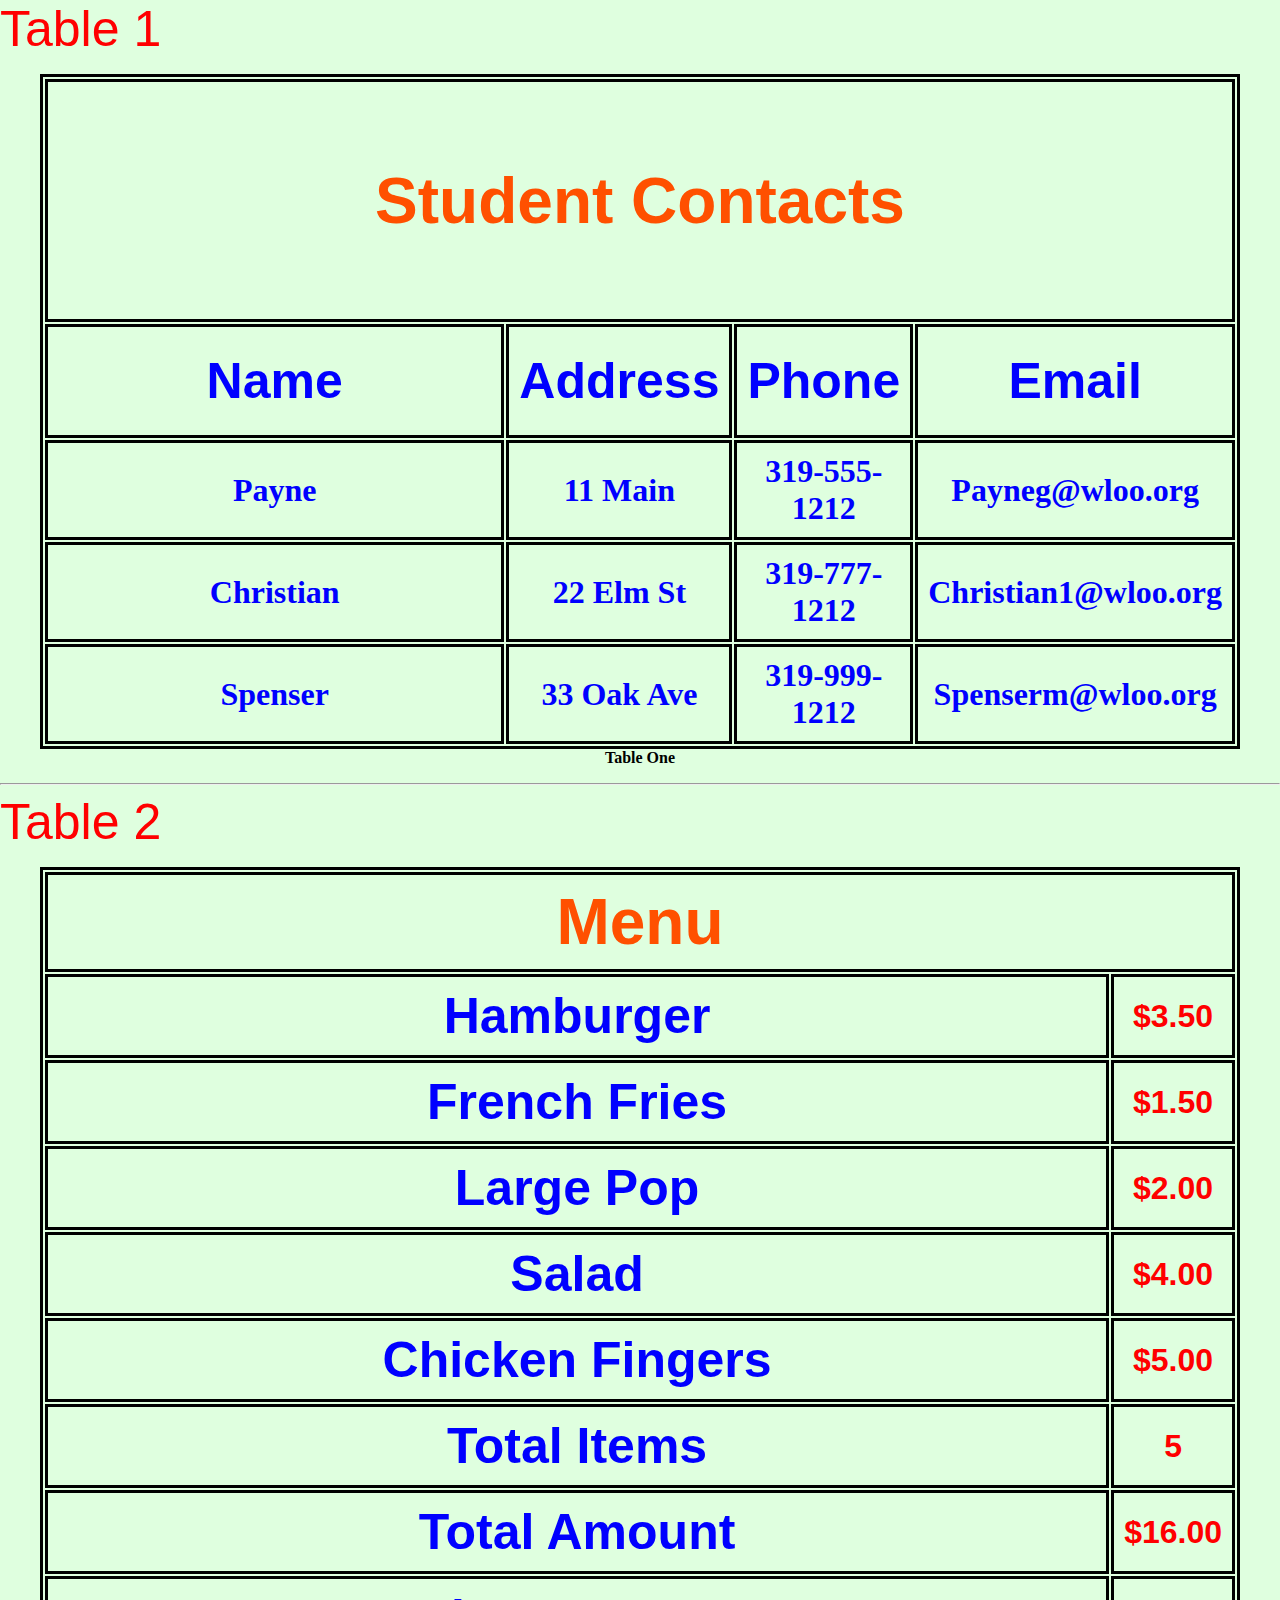
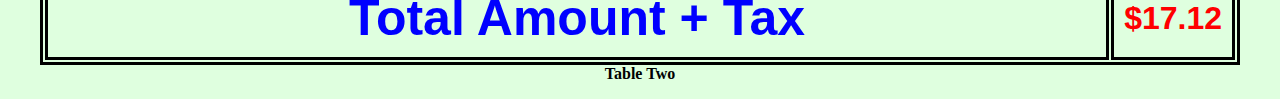
<file: joensTable2/index.html>
<! DOCTYPE html>
<html>

<head>
<title>Table Test</title>
<link rel="stylesheet" type="text/css" href="style.css">
<meta charset="utf-8">
</head>

<body>
    <p>Table 1</p>
    <figure>
    <table>
        <th colspan="4"><h1>Student Contacts</h1></th>
        <tr>
            <td><h4>Name</h4></td>
            <td><h4>Address</h4></td>
            <td><h4>Phone</h4></td>
            <td><h4>Email</h4></td>
        </tr>

        <tr>
            <td><h2>Payne</h2></td>
            <td><h2>11 Main</h2></td>
            <td><h2>319-555-1212</h2></td>
            <td><h2>Payneg@wloo.org</h2></td>
        </tr>

        <tr>
            <td><h2>Christian</h2></td>
            <td><h2>22 Elm St</h2></td>
            <td><h2>319-777-1212</h2></td>
            <td><h2>Christian1@wloo.org</h2></td>
        </tr>

        <tr>
            <td><h2>Spenser</h2></td>
            <td><h2>33 Oak Ave</h2></td>
            <td><h2>319-999-1212</h2></td>
            <td><h2>Spenserm@wloo.org</h2></td>
        </tr>

    </table>
    <figcaption>Table One</figcaption>
</figure>

<hr>

<p>Table 2</p>

<figure>
<table>
    <th colspan="3"><h1>Menu</h1></th>

    <tr>
        <td><h4>Hamburger</h4></td>
        <td><h5><b>$3.50</b></h5></td>
    </tr>

    <tr>
        <td><h4>French Fries</h4></td>
        <td><h5><b>$1.50</b></h5></td>
    </tr>

    <tr>
        <td><h4>Large Pop</h4></td>
        <td><h5><b>$2.00</b></h5></td>
    </tr>

    <tr>
        <td><h4>Salad</h4></td>
        <td><h5><b>$4.00</b></h5></td>
    </tr>

    <tr>
        <td><h4>Chicken Fingers</h4></td>
        <td><h5><b>$5.00</b></h5></td>
    </tr>

    <tr>
        <td><h4>Total Items</h4></td>
        <td><h5>5</h5></td>
    </tr>

    <tr>
        <td><h4>Total Amount</h4></td>
        <td><h5>$16.00</h5></td>
    </tr>

    <tr>
        <td><h4>Total Amount + Tax</h4></td>
        <td><h5>$17.12</h5></td>
    </tr>

</table>
<figcaption>Table Two</figcaption>
</figure>

</body>

</html>
</file>
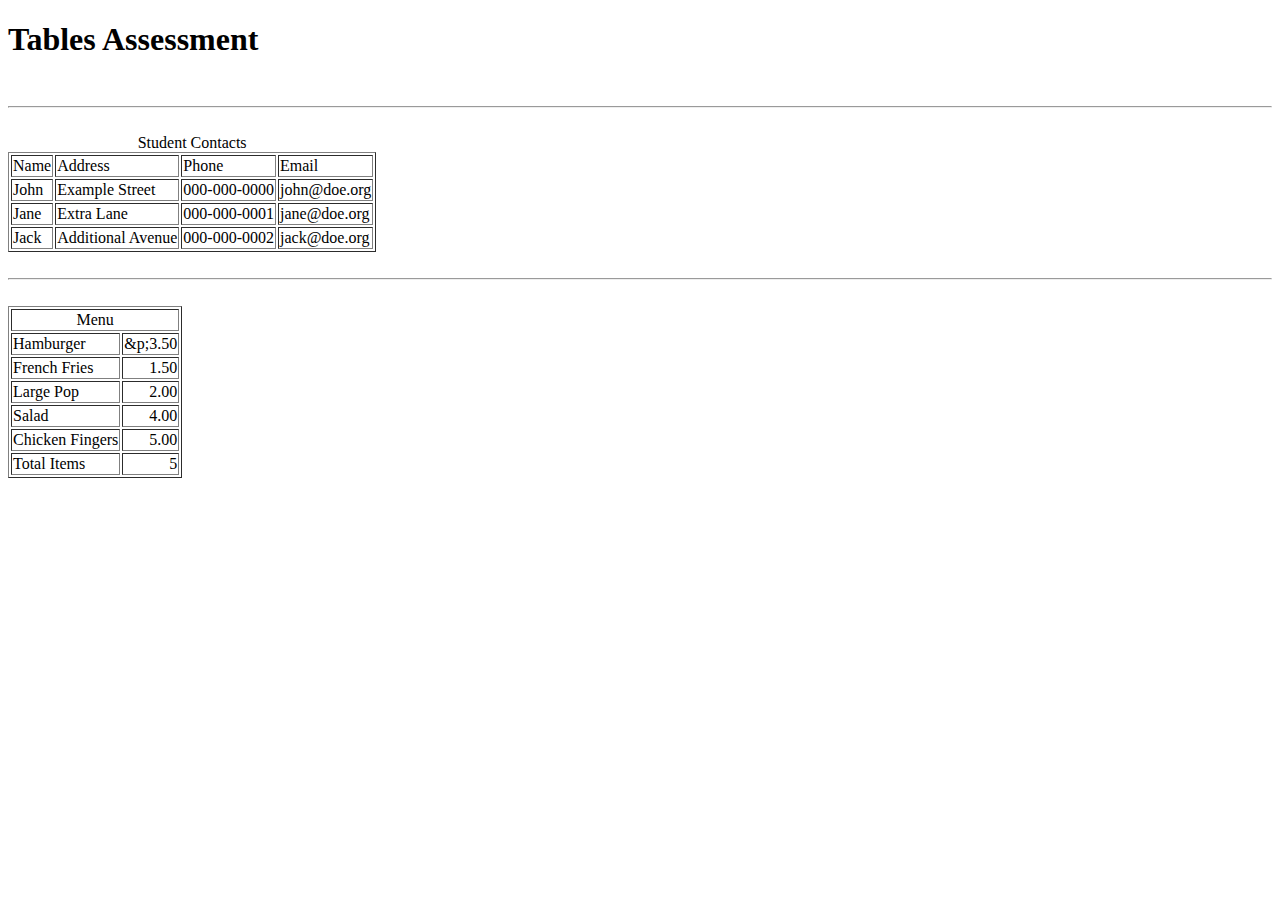
<file: brakicTableAssessment.html>
<!DOCTYPE html>
<html lang="en">
<head>
    <meta charset="UTF-8">
    <meta name="viewport" content="width=device-width, initial-scale=1.0">
    <title>Document</title>
</head>
<body>
    <h1>Tables Assessment</h1><br>
    <hr><br>

    <table border="1">
        <caption>Student Contacts</caption>
        <tr>
            <td>Name</td>
            <td>Address</td>
            <td>Phone</td>
            <td>Email</td>
        </tr>

        <tr>
            <td>John</td>
            <td>Example Street</td>
            <td>000-000-0000</td>
            <td>john@doe.org</td>
        </tr>

        <tr>
            <td>Jane</td>
            <td>Extra Lane</td>
            <td>000-000-0001</td>
            <td>jane@doe.org</td>
        </tr>

        <tr>
            <td>Jack</td>
            <td>Additional Avenue</td>
            <td>000-000-0002</td>
            <td>jack@doe.org</td>
        </tr>
    </table><br>

    <hr><br>

    <table border="1">
        <tr>
            <td colspan="2" a align="center">Menu</td>
        </tr>

        <tr>
            <td>Hamburger</td>
            <td align="right">&p;3.50</td>
        </tr>

        <tr>
            <td>French Fries</td>
            <td align="right">1.50</td>
        </tr>

        <tr>
            <td>Large Pop</td>
            <td align="right">2.00</td>
        </tr>

        <tr>
            <td>Salad</td>
            <td align="right">4.00</td>
        </tr>

        <tr>
            <td>Chicken Fingers</td>
            <td align="right">5.00</td>
        </tr>

        <tr>
            <td>Total Items</td>
            <td align="right">5</td>
        </tr>
    </table>



</body>
</html>
</file>
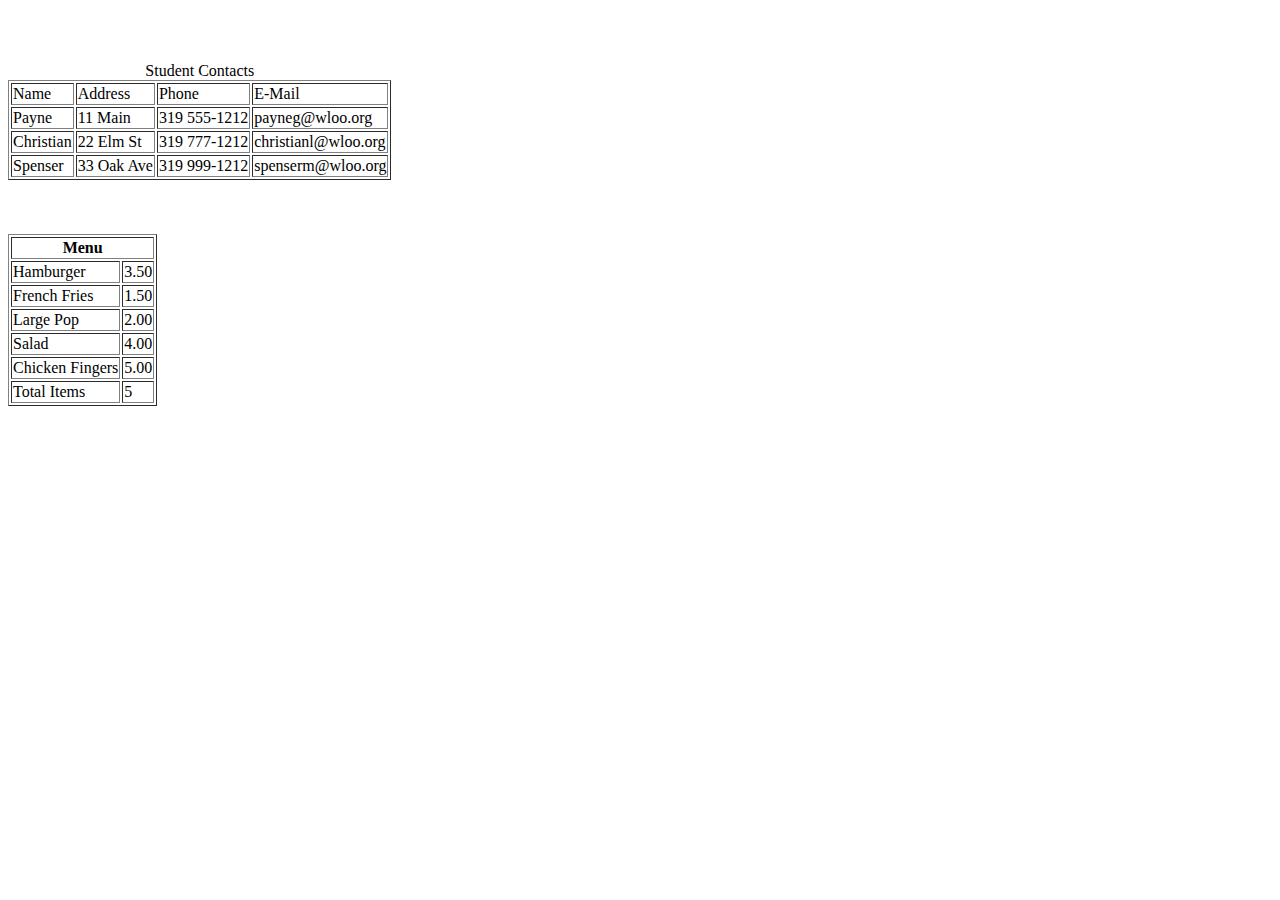
<file: GeigerTableAssesment.html>
<!DOCTYPE html>
<html lang="en">
<head>
    <meta charset="UTF-8">
    <meta name="viewport" content="width=device-width, initial-scale=1.0">
    <title>Table Assesment</title>
</head>
<body>
    <br><br><br>
    <table id="table1" border = "1">
        <caption>Student Contacts</caption>
        <tr>
            <td>Name</td>
            <td>Address</td>
            <td>Phone</td>
            <td>E-Mail</td>
        </tr>
        <tr>
            <td>Payne</td>
            <td>11 Main</td>
            <td>319 555-1212</td>
            <td>payneg@wloo.org</td>
        </tr>
        <tr>
            <td>Christian</td>
            <td>22 Elm St</td>
            <td>319 777-1212</td>
            <td>christianl@wloo.org</td>
        </tr>
        <tr>
            <td>Spenser</td>
            <td>33 Oak Ave</td>
            <td>319 999-1212</td>
            <td>spenserm@wloo.org</td>
        </tr>
    </table>
    <br><br><br>
    <table id="table2" border="1">
        <tr>
            <th colspan="2">Menu</th>
        </tr>
        <tr>
            <td>Hamburger</td>
            <td>3.50</td>
        </tr>
        <tr>
            <td>French Fries</td>
            <td>1.50</td>
        </tr>
        <tr>
            <td>Large Pop</td>
            <td>2.00</td>
        </tr>
        <tr>
            <td>Salad</td>
            <td>4.00</td>
        </tr>
        <tr>
            <td>Chicken Fingers</td>
            <td>5.00</td>
        </tr>
        <tr>
            <td>Total Items</td>
            <td>5</td>
        </tr>
    </table>
</body>
</html>
</file>
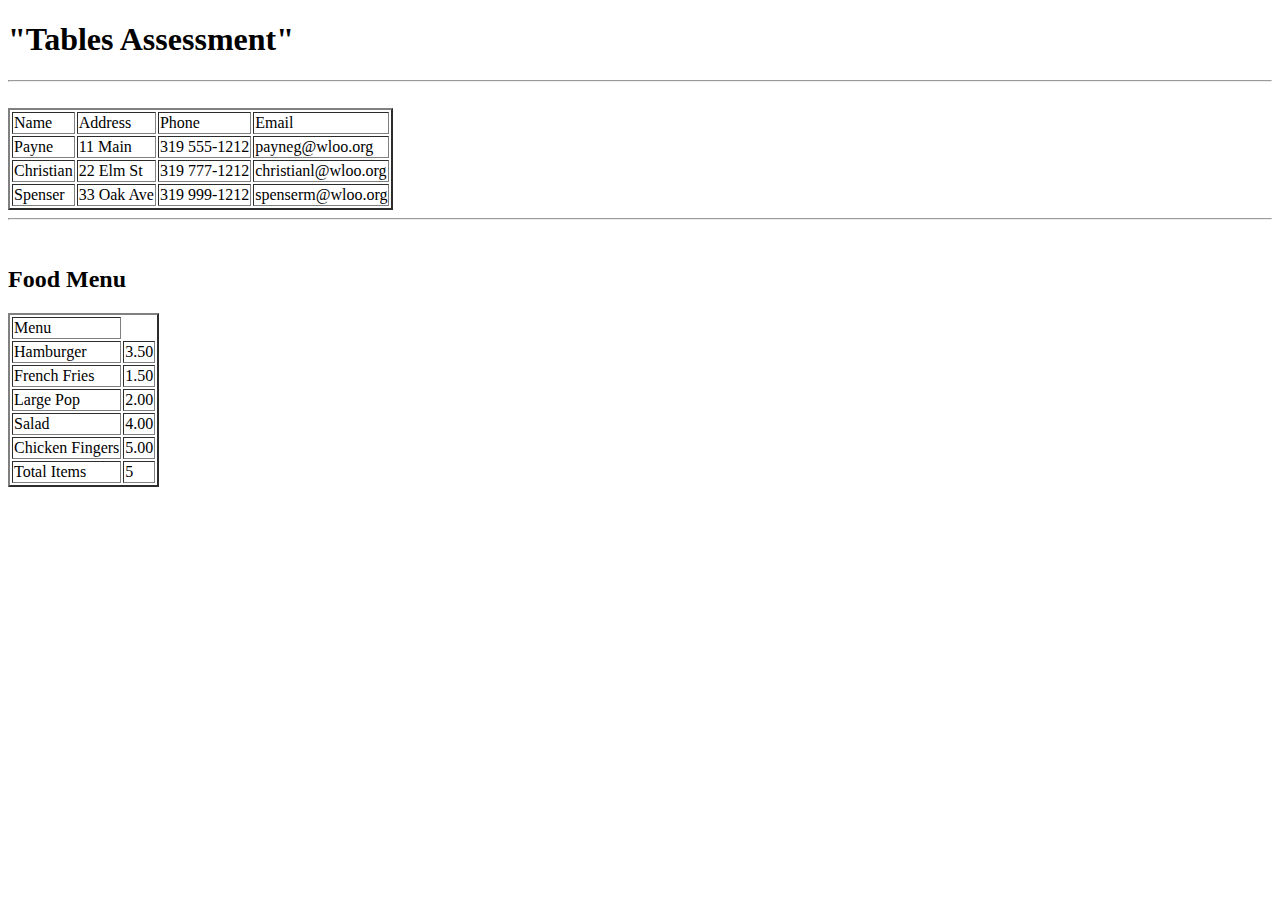
<file: GudgeonTableAssessment.html>
<!DOCTYPE html>
<html lang="en">
<head>
    <meta charset="UTF-8">
    <meta name="viewport" content="width=device-width, initial-scale=1.0">
    <title>Document</title>
</head>
<body>
    <h1>"Tables Assessment"</h1>
    <hr><br>
    <Table Border="2">
    <tr>
        <td>Name</td><td>Address</td><td>Phone</td><td>Email</td>
    </tr>
    <tr><td>Payne</td><td>11 Main</td><td>319 555-1212</td><td>payneg@wloo.org</td>
         </tr>
         <tr>
             <td>Christian</td><td>22 Elm St</td><td>319 777-1212</td><td>christianl@wloo.org</td>
         </tr>
         <tr>
             <td>Spenser</td><td>33 Oak Ave</td><td>319 999-1212</td><td>spenserm@wloo.org</td>
         </tr>
 
    </Table>
    <hr><br>
    <!DOCTYPE html>
    <html lang="en">
    <head>
        <meta charset="UTF-8">
        <meta name="viewport" content="width=device-width, initial-scale=1.0">
        <title>Document</title>
    </head>
    <body>
        <h2>Food Menu</h2>
        <table Border ="2">
                <tr>
                    <td>Menu</td>
                </tr>
                <tr>
                    <td>Hamburger</td><td>3.50</td>
                </tr>
                <tr>
                    <td>French Fries</td><td>1.50</td>
                </tr>
                <tr>
                    <td>Large Pop</td><td>2.00</td>
                </tr>
                <tr>
                    <td>Salad</td><td>4.00</td>
                </tr>
                <tr>
                    <td>Chicken Fingers</td><td>5.00</td>
                </tr>
                <tr>
                    <td>Total Items</td><td>5</td>
                </tr>

        </table>
       
    </body>
    </html>
</file>
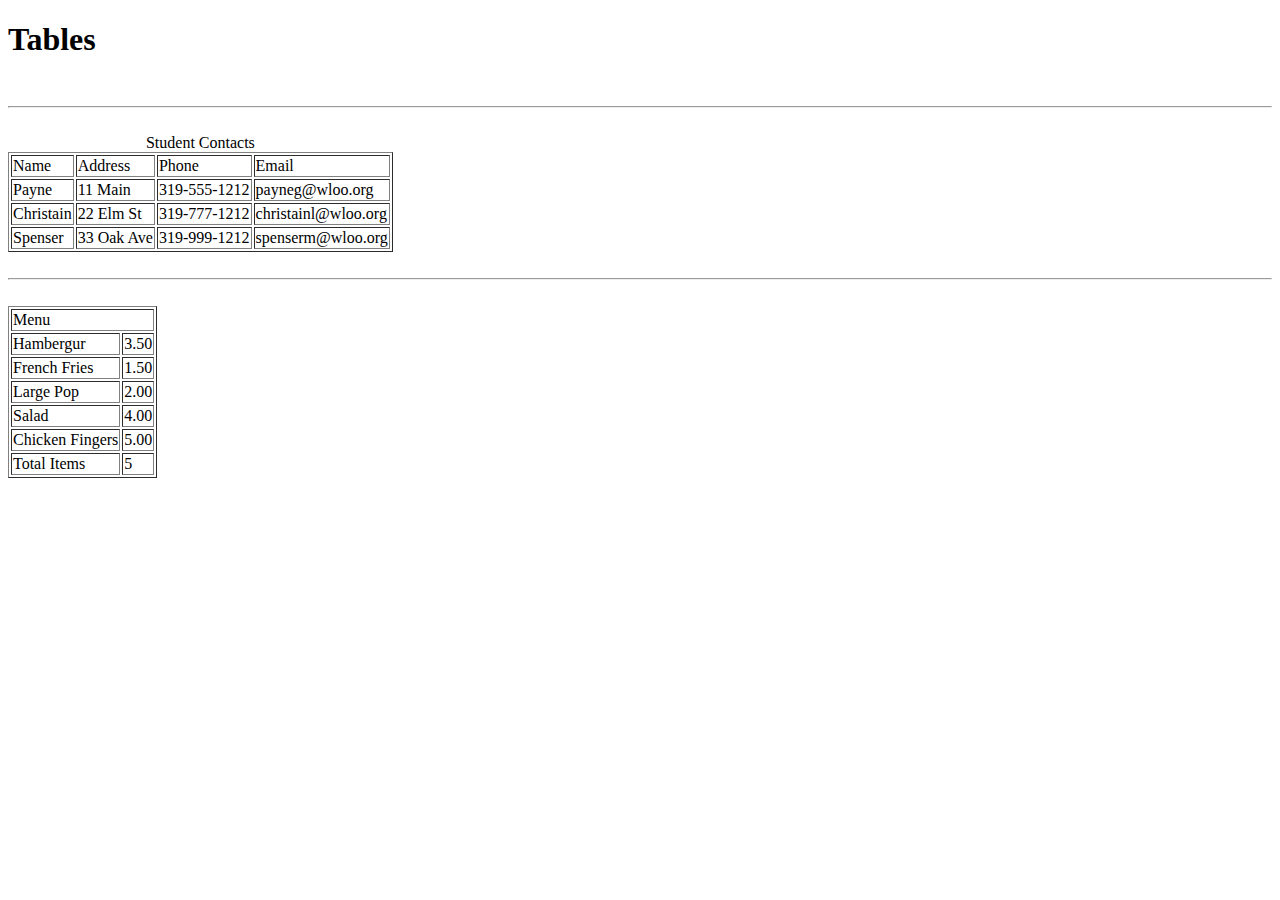
<file: indexTablesAssignment.html>
<!DOCTYPE html>
<html lang="en">
<head>
    <meta charset="UTF-8">
    <meta name="viewport" content="width=device-width, initial-scale=1.0">
    <title>Tables</title>
</head>
<body>
    <h1>Tables</h1>
<br><hr><br>
   <!-- <table border="1">
            <tr>
                <td colspan="2">Bird Sightings</td>
            </tr>
            <tr>
                <td>Name</td>
                <td>Date</td>
            </tr>
            <tr>
                <td>Bobolink</td>
                <td>5/29/19</td>
            </tr>
            <tr>
                <td>Upland Sandpiper</td>
                <td>6/3/19</td>
            </tr>

    </table>
<br><hr><br>
    <table border="1">
        <tr>
            <td rowspan="3">Cana Island Lighthouse</td>
            <td>Built: 1869</td>
        </tr>
        <tr>
            <td>Automated: 1944</td>
        </tr>
        <tr>
            <td>Tower Height: 65 feet</td>
        </tr>
    </table>
<br><hr><br>
    <table border="1">
        <caption>Time Sheet</caption>
        <tr>
            <td rowspan="5">King Dedede</td>
            <td>Monday</td>
            <td>40</td>
        </tr>
        <tr>
            <td>Tuesday</td>
            <td>6</td>
        </tr>
        <tr>
            <td>Wensday</td>
            <td>4</td>
        </tr>
        <tr>
            <td>Thursday</td>
            <td>10</td>
        </tr>
        <tr>
            <td>Friday</td>
            <td>9</td>
        </tr>
        <tr>
            <td>Total</td>
            <td colspan="2">69</td>
        </tr>
    </table>
<br><hr><br>-->    
    <table border="1">
        <caption>Student Contacts</caption>
        <tr>
            <td rowspan="1">Name</td>
            <td>Address</td>
            <td>Phone</td>
            <td>Email</td>
        </tr>
        <tr>
            <td>Payne</td>
            <td>11 Main</td>
            <td>319-555-1212</td>
            <td>payneg@wloo.org</td>
        </tr>
        <tr>
            <td>Christain</td>
            <td>22 Elm St</td>
            <td>319-777-1212</td>
            <td>christainl@wloo.org</td>
        </tr>
        <tr>
            <td>Spenser</td>
            <td>33 Oak Ave</td>
            <td>319-999-1212</td>
            <td>spenserm@wloo.org</td>
        </tr>
    </table>
<br><hr><br>   
    <table border="1">
        <tr>
            <td colspan="2">Menu</td>
        </tr>
        <tr>
            <td>Hambergur</td>
            <td>3.50</td>
        </tr>
        <tr>
            <td>French Fries</td>
            <td>1.50</td>
        </tr>
        <tr>
            <td>Large Pop</td>
            <td>2.00</td>
        </tr>
        <tr>
            <td>Salad</td>
            <td>4.00</td>
        </tr>
        <tr>
            <td>Chicken Fingers</td>
            <td>5.00</td>
        </tr>
        <tr>
            <td>Total Items</td>
            <td>5</td>
        </tr>
    </table>
</body>
</html>
</file>
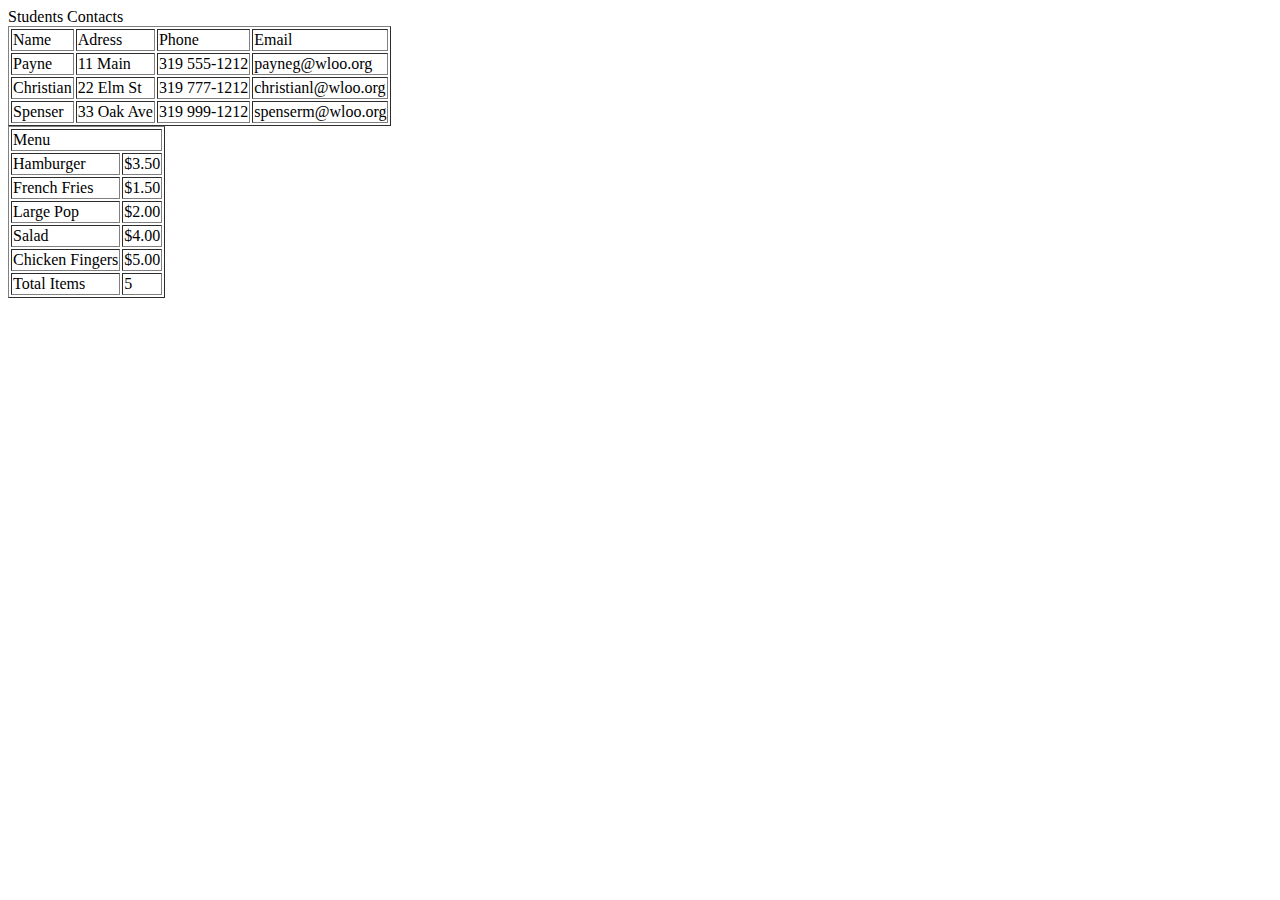
<file: LentzkowTables.html>
<!DOCTYPE html>
<html lang="en">
<head>
    <meta charset="UTF-8">
    <meta name="viewport" content="width=device-width, initial-scale=1.0">
    <meta http-equiv="X-UA-Compatible" content="ie=edge">
    <title>Document</title>
</head>
<body>
    
<table border="1">
    <tr> Students Contacts
        <td>Name</td>
        <td>Adress</td>
        <td>Phone</td>
        <td>Email</td>
    </tr>
    <tr>
        <td>Payne</td>
        <td>11 Main</td>
        <td>319 555-1212</td>
        <td>payneg@wloo.org</td>
    </tr>
    <tr>
        <td>Christian</td>
        <td>22 Elm St</td>
        <td>319 777-1212</td>
        <td>christianl@wloo.org</td>
    </tr>
    <tr>
        <td>Spenser</td>
        <td>33 Oak Ave</td>
        <td>319 999-1212</td>
        <td>spenserm@wloo.org</td>
    </tr>



    <table border="1">
        <tr>
            <td colspan="2">Menu</td>
         
          
        </tr>
        <tr>
            <td>Hamburger</td>
            <td>$3.50</td>
           
        </tr>
        <tr>
            <td>French Fries</td>
            <td>$1.50</td>
            
        </tr>
        <tr>
            <td>Large Pop</td>
            <td>$2.00</td>
            
        </tr>
        <tr>
            <td>Salad</td>
            <td>$4.00</td>
        </tr>
        <tr>
            <td>Chicken Fingers</td>
            <td>$5.00</td>
        </tr>
        <tr>
            <td>Total Items</td>
            <td>5</td>
        </tr>








</tables>


</body>
</html>
</file>
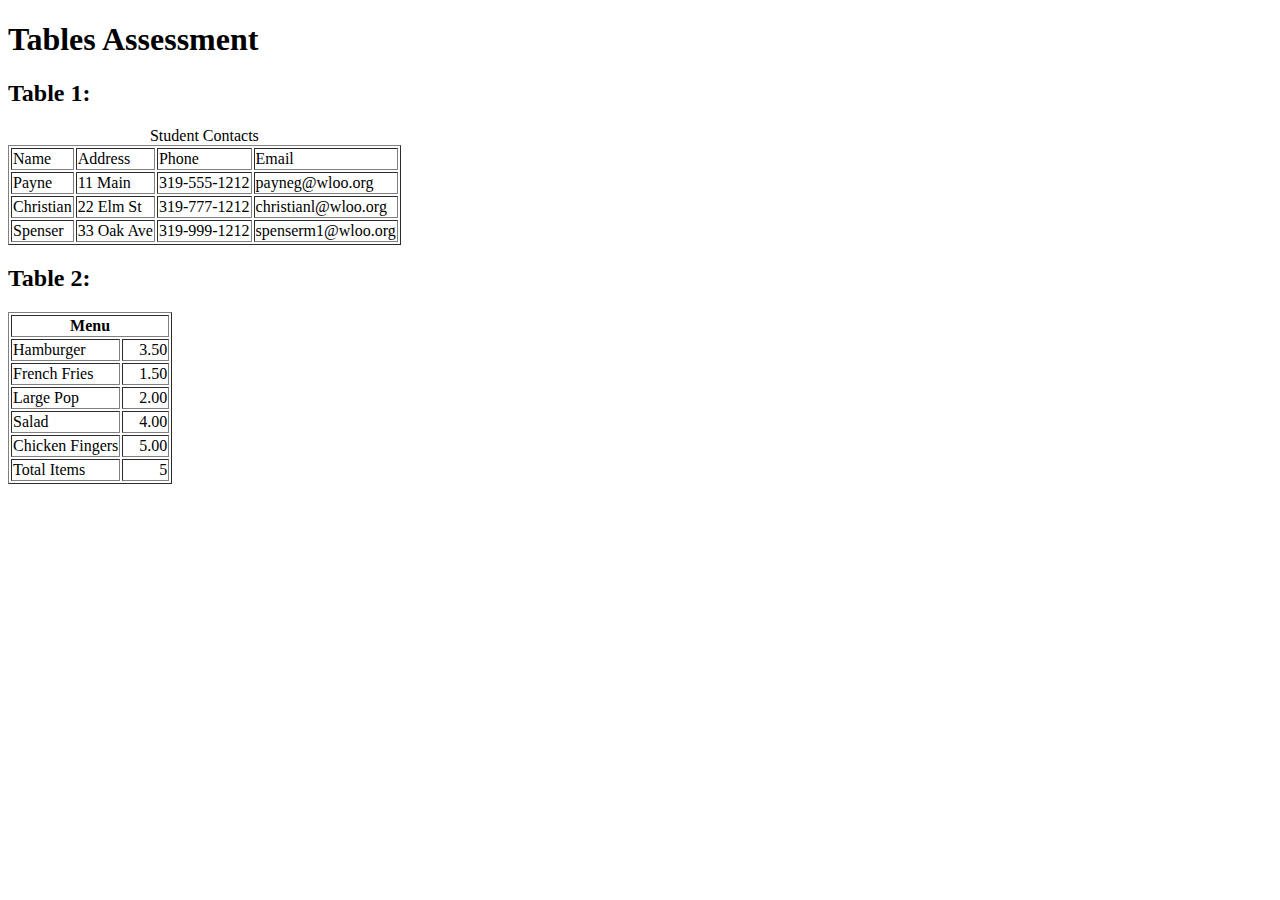
<file: mochalTablesAssessment.html>
<!DOCTYPE html>
<html lang="en">
<head>
    <meta charset="UTF-8">
    <meta name="viewport" content="width=device-width, initial-scale=1.0">
    <meta http-equiv="X-UA-Compatible" content="ie=edge">
    <title>Tables Assessment</title>
</head>
<body>
    <h1>Tables Assessment</h1>
    <h2>Table 1:</h2>
    <table border="1">
        <caption>Student Contacts</caption>
        <tr>
            <td>Name</td>
            <td>Address</td>
            <td>Phone</td>
            <td>Email</td>
        </tr>

        <tr>
            <td>Payne</td>
            <td>11 Main</td>
            <td>319-555-1212</td>
            <td>payneg@wloo.org</td>
        </tr>

        <tr>
            <td>Christian</td>
            <td>22 Elm St</td>
            <td>319-777-1212</td>
            <td>christianl@wloo.org</td>
        </tr>

        <tr>
            <td>Spenser</td>
            <td>33 Oak Ave</td>
            <td>319-999-1212</td>
            <td>spenserm1@wloo.org</td>
        </tr>
    </table>

    <h2>Table 2:</h2>
    <table border="1">
        <tr>
            <th colspan="2">Menu</th>
        </tr>
        
        <tr>
            <td>Hamburger</td>
            <td width="30%" align="right">3.50</td>
        </tr>

        <tr>
            <td>French Fries</td>
            <td align="right">1.50</td>
        </tr>

        <tr>
            <td>Large Pop</td>
            <td align="right">2.00</td>
        </tr>

        <tr>
            <td>Salad</td>
            <td align="right">4.00</td>
        </tr>

        <tr>
            <td>Chicken Fingers</td>
            <td align="right">5.00</td>
        </tr>

        <tr>
            <td>Total Items</td>
            <td align="right">5</td>
        </tr>
    </table>
</body>
</html>
</file>
<file: joensTable2/style.css>
/*My main HTML5 tag styles*/
p {font-size: 50px; color:#FF0000; margin:0px; font-family: Impact, Haettenschweiler, 'Arial Narrow Bold', sans-serif;}
b {text-align: center; font-size: 32px; margin: 0px;}
h1 {text-align: center; font-size: 64px; color:#FF5000; margin:0px; font-family: Impact, Haettenschweiler, 'Arial Narrow Bold', sans-serif;}
h2 {text-align: center; font-size: 32px; color:#0000FF; margin:0px}
h3 {font-size: 25px; color:#008FFF; margin:0px}
h4 {text-align: center; font-size: 50px; color:#0000FF; margin:0px; font-family: Impact, Haettenschweiler, 'Arial Narrow Bold', sans-serif;}
h5 {text-align:center; font-size: 32px; color:#FF0000; margin:0px; font-family: Impact, Haettenschweiler, 'Arial Narrow Bold', sans-serif;}
h6 {font-size: 100px; color:#DF3000; margin:0px; font-family: Impact, Haettenschweiler, 'Arial Narrow Bold', sans-serif;}
h7 {font-size: 100px; color:#0030DF; margin:0px; font-family: Impact, Haettenschweiler, 'Arial Narrow Bold', sans-serif;}
body {background-color: #DFFFDF; margin: 0px;}
img {width: 50%; height: 100%; display:inline-block;}
li {padding: 5px;}
figcaption {font-weight: bold; text-align:center;}

blockquote {font-weight: bold;}

input {font-size:32px; height: 64; width: 100%;}
select {font-size:50px; background-color:#008FFF; border-color: black; border-width: 10;}
option {font-size:50px; background-color:#005FCF; border-color: black; border-width: 10;}
button {font-size:50px; background-color:#FF8F00; border-color: black; border-width: 3;} 

label {font-weight: bold; padding: 3px; font-size: 20px; margin: 0px;}

th, td {padding: 10px; font-size: 20px; margin: 0px;}

table, th, td {
    border: 3px solid black; width:100%; height: 75%;
  }
</file>
